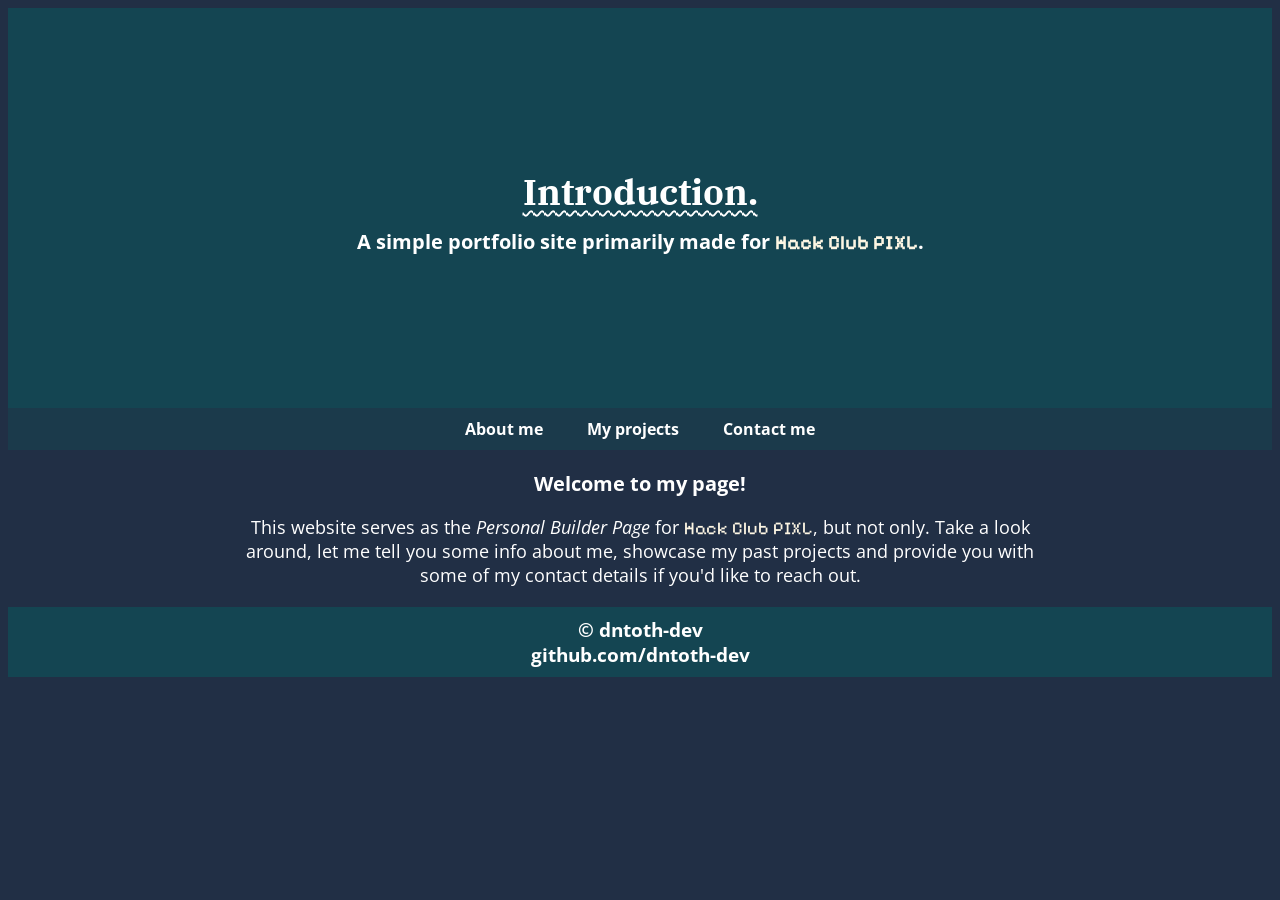
<file: index.html>
<!DOCTYPE html>
<html lang='en'>
<head>
    <meta charset='utf-8'>
    <meta name='viewport' content='width=device-width, initial-scale=1'>
    <title>Introduction</title>
    <link rel='stylesheet' href='main.css'>

    <style>
        @import url('https://fonts.googleapis.com/css2?family=Open+Sans:ital,wght@0,300..800;1,300..800&display=swap');
        @import url('https://fonts.googleapis.com/css2?family=IBM+Plex+Serif:ital,wght@0,100;0,200;0,300;0,400;0,500;0,600;0,700;1,100;1,200;1,300;1,400;1,500;1,600;1,700&family=Open+Sans:ital,wght@0,300..800;1,300..800&display=swap');
        @import url('https://fonts.googleapis.com/css2?family=Pixelify+Sans:wght@400..700&family=Poppins:wght@300;400;500;600;700&display=swap');
    </style>
</head>

<body>
    <header>
        <h1 class="t1">Introduction.</h1>
        <h2 class="t2">A simple portfolio site primarily made for <span style="color: #fdf6e3; font-family: Pixelify Sans">Hack Club PIXL</span>.</h2>
    </header>

    <nav>
        <a href="about.html">About me</a>
        <a href="projects.html">My projects</a>
        <a href="contact.html">Contact me</a>
    </nav>
    
    <section>
        <h2>Welcome to my page!</h2>
        <p>
            This website serves as the <i>Personal Builder Page</i> for <span style="font-family: Pixelify Sans; color: #fdf6e3">Hack Club PIXL</span>, but not only. Take a look around, let me tell you some info about me, showcase my past projects and provide you with some of my contact details if you'd like to reach out.
        </p>
    </section>

    <footer>
        <h3>&copy dntoth-dev</h3>
        <h3>github.com/dntoth-dev</h3>
    </footer>
    
</body>
</html>
</file>
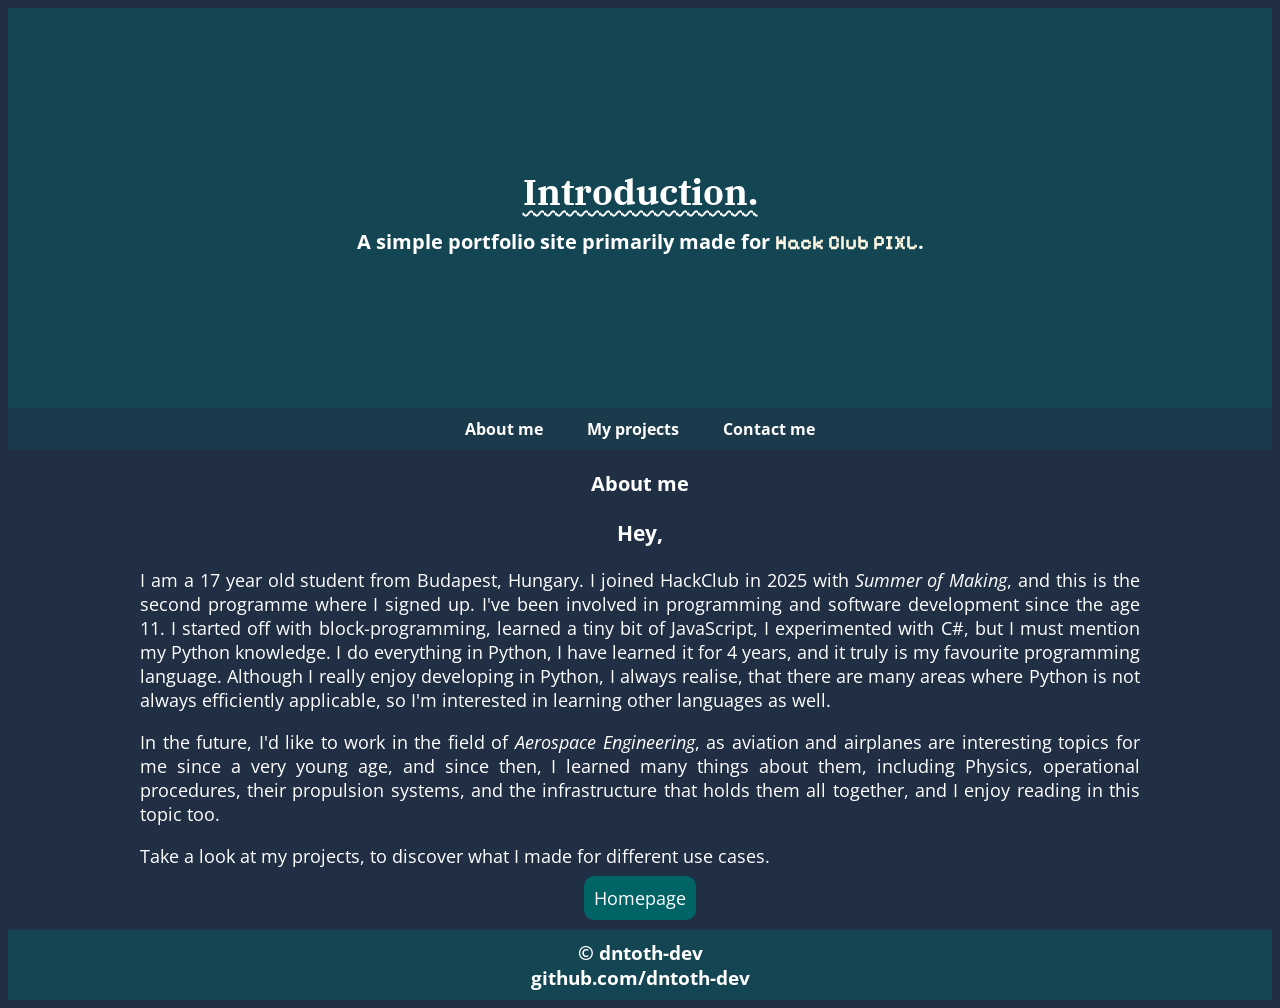
<file: about.html>
<!DOCTYPE html>
<html lang='en'>
<head>
    <meta charset='utf-8'>
    <meta name='viewport' content='width=device-width, initial-scale=1'>
    <title>Introduction</title>
    <link rel='stylesheet' href='main.css'>

    <style>
        @import url('https://fonts.googleapis.com/css2?family=Open+Sans:ital,wght@0,300..800;1,300..800&display=swap');
        @import url('https://fonts.googleapis.com/css2?family=IBM+Plex+Serif:ital,wght@0,100;0,200;0,300;0,400;0,500;0,600;0,700;1,100;1,200;1,300;1,400;1,500;1,600;1,700&family=Open+Sans:ital,wght@0,300..800;1,300..800&display=swap');
        @import url('https://fonts.googleapis.com/css2?family=Pixelify+Sans:wght@400..700&family=Poppins:wght@300;400;500;600;700&display=swap');
    </style>
</head>

<body>
    <header>
        <h1 class="t1">Introduction.</h1>
        <h2 class="t2">A simple portfolio site primarily made for <span style="color: #fdf6e3; font-family: Pixelify Sans">Hack Club PIXL</span>.</h2>
    </header>

    <nav>
        <a href="about.html">About me</a>
        <a href="projects.html">My projects</a>
        <a href="contact.html">Contact me</a>
    </nav>

    <section class="section-about">
        <h2>About me</h2>
        <h3 class="hey">Hey,</h3>
        <p class="p-about">I am a 17 year old student from Budapest, Hungary. I joined HackClub in 2025 with <i>Summer of Making</i>, and this is the second programme where I signed up. I've been involved in programming and software development since the age 11. I started off with block-programming, learned a tiny bit of JavaScript, I experimented with C#, but I must mention my Python knowledge. I do everything in Python, I have learned it for 4 years, and it truly is my favourite programming language. Although I really enjoy developing in Python, I always realise, that there are many areas where Python is not always efficiently applicable, so I'm interested in learning other languages as well.</p>
        <p class="p-about">In the future, I'd like to work in the field of <i>Aerospace Engineering</i>, as aviation and airplanes are interesting topics for me since a very young age, and since then, I learned many things about them, including Physics, operational procedures, their propulsion systems, and the infrastructure that holds them all together, and I enjoy reading in this topic too.</p>
        <p class="p-about">Take a look at my projects, to discover what I made for different use cases.</p>

        <a href="index.html" class="homebutton">Homepage</a>
    </section>

    


    <footer>
        <h3>&copy dntoth-dev</h3>
        <h3>github.com/dntoth-dev</h3>
    </footer>
    
</body>
</html>
</file>
<file: main.css>
body {
    font-family: "Open Sans", "sans-serif";
    background-color: #212f45;
    color: white;
    font-size: 16px;
}

.t1 {
    margin-top: 0%;
    padding-top: 160px;
    padding-bottom: 0px;
    font-size: 36px;
    font-weight: bold;
    color: white;
    font-family: "IBM Plex Serif", "serif";
    margin-bottom: 1%;
    text-decoration: underline wavy 2px;
    text-underline-offset: 5px

}

.t2 {
    margin-top: 0%;
    margin-bottom: 0%;
    padding-top: 0px;
    font-size: 20px;
    color: #ffffff;
    font-family: "Open Sans", "sans-serif";
    font-weight: bold;

}

header {
    text-align: center;
    background-color: #144552;
    background-size: cover;
    background-position: center;
    height: 400px;

}


nav {
    background-color: #1b3a4b;
    padding: 10px 5px;
    text-align: center;
    margin: 0px;

}


nav a {
    color: white;
    text-decoration: none;
    padding: 0px 20px;
    font-weight: bold;
}

section {
    font-size: 18px;
    font-weight: normal;
    text-align: center;
    max-width: 800px;
    margin: 20px auto;
}

section h2 {
    font-size: 20px;
    padding-top: 0px;
    font-weight: bold;
    text-align: center;
}

footer {
    font-size: 16px;
    background-color: #144552;
    color: #ffffff;
    text-align: center;
    padding: 10px;
    font-family: 'Open Sans', sans-serif;
    
}

footer h3 {
    padding: 10px auto;
    margin: 0px;
}

.section-about {
    max-width: 1000px;
}

.p-about {
    max-width: 1000px;
    text-align: justify;

}

section a {
    color: white;
    text-decoration: None;
    background-color: #006466;
    padding: 10px;
    margin: 40px auto;
    text-align: center;
    border-radius: 10px;

}
</file>
